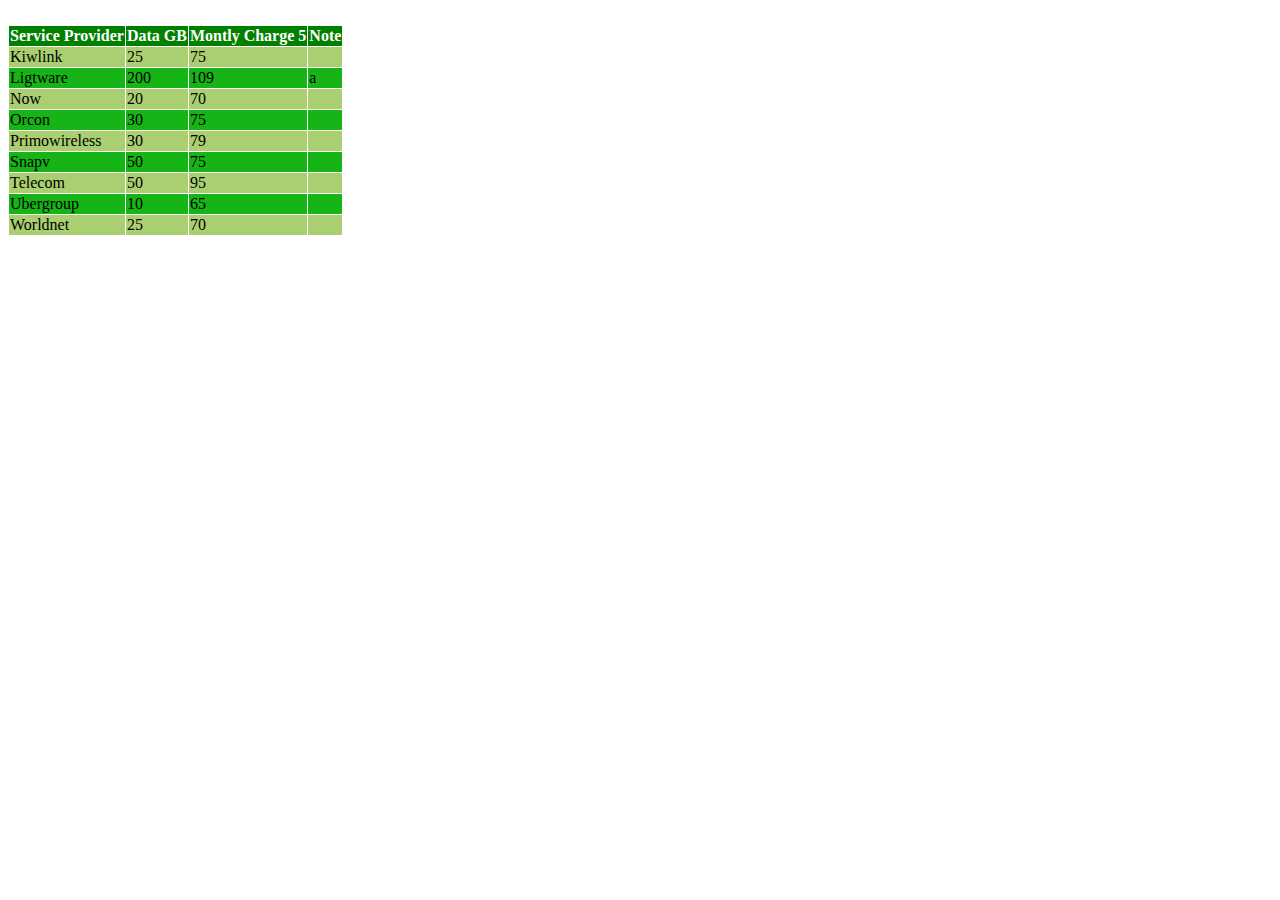
<file: 05.07.2021/index.html>
<!DOCTYPE html>
<html lang="en">
<head>
    <meta charset="UTF-8">
    <meta http-equiv="X-UA-Compatible" content="IE=edge">
    <meta name="viewport" content="width=device-width, initial-scale=1.0">
    <link rel="stylesheet" href="./assets/style.css">
    <title>Document</title>
</head>
<body>
    <table  border="1">
        <tr>
            <th>Service Provider</th>
            <th>Data GB</th>
            <th>Montly Charge 5</th>
            <th>Note</th>
        </tr>
        <tr>
            <td>Kiwlink</td>
            <td>25</td>
            <td>75</td>
            <td></td>
        </tr>
        <tr>
            <td>Ligtware</td>
            <td>200</td>
            <td>109</td>
            <td>a</td>
        </tr>
        <tr>
            <td>Now</td>
            <td>20</td>
            <td>70</td>
            <td></td>
        </tr>
        <tr>
            <td>Orcon</td>
            <td>30</td>
            <td>75</td>
            <td></td>
        </tr>
        <tr>
            <td>Primowireless</td>
            <td>30</td>
            <td>79</td>
            <td></td>
        </tr>
        <tr>
            <td>Snapv</td>
            <td>50</td>
            <td>75</td>
            <td></td>
        </tr>
        <tr>
            <td>Telecom</td>
            <td>50</td>
            <td>95</td>
            <td></td>
        </tr>
        <tr>
            <td>Ubergroup</td>
            <td>10</td>
            <td>65</td>
            <td></td>
        </tr>
        <tr>
            <td>Worldnet</td>
            <td>25</td>
            <td>70</td>
            <td></td>
        </tr>
    </table>
</body>
</html>
</file>
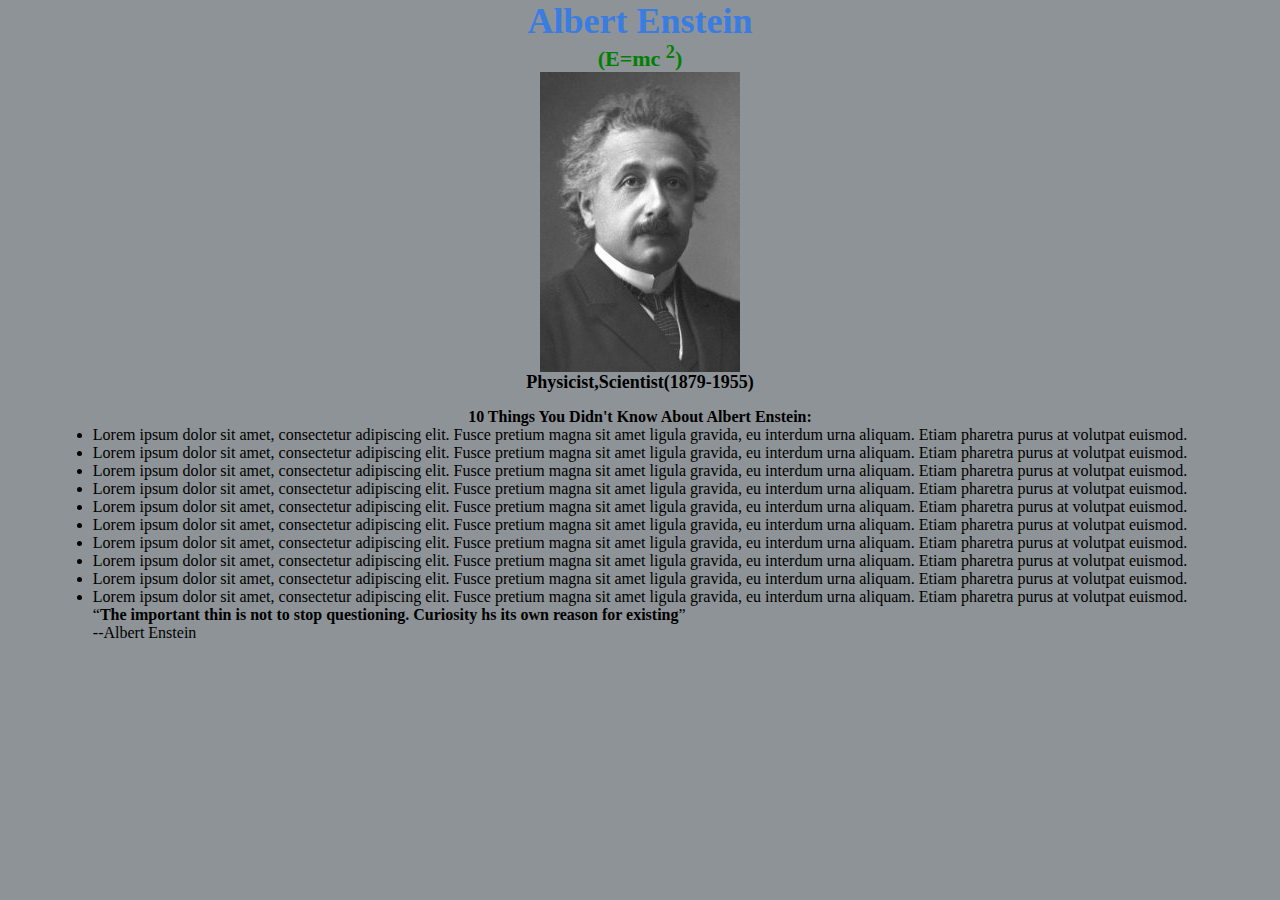
<file: Homework/task1/index.html>
<!DOCTYPE html>
<html lang="en">
<head>
    <meta charset="UTF-8">
    <meta http-equiv="X-UA-Compatible" content="IE=edge">
    <meta name="viewport" content="width=device-width, initial-scale=1.0">
    <link rel="stylesheet" href="assets/css/style.css">
    <title>Document</title>
</head>
<body>
    <div class="container">
        <div class="up">
        <h1>Albert Enstein</h1>
        <b>(E=mc <sup>2</sup>)</b>
        <img src="./assets/images/einstein.jpg" alt="">
        <p><b>Physicist,Scientist(1879-1955)</b></p>
        <h4>10 Things You Didn't Know About Albert Enstein:</h4>
        </div>
        <div class="down">
            <ul>
                <li>Lorem ipsum dolor sit amet, consectetur adipiscing elit. Fusce pretium magna sit amet ligula gravida, eu interdum urna aliquam. Etiam pharetra purus at volutpat euismod.</li>
                <li>Lorem ipsum dolor sit amet, consectetur adipiscing elit. Fusce pretium magna sit amet ligula gravida, eu interdum urna aliquam. Etiam pharetra purus at volutpat euismod.</li>
                <li>Lorem ipsum dolor sit amet, consectetur adipiscing elit. Fusce pretium magna sit amet ligula gravida, eu interdum urna aliquam. Etiam pharetra purus at volutpat euismod.</li>
                <li>Lorem ipsum dolor sit amet, consectetur adipiscing elit. Fusce pretium magna sit amet ligula gravida, eu interdum urna aliquam. Etiam pharetra purus at volutpat euismod.</li>
                <li>Lorem ipsum dolor sit amet, consectetur adipiscing elit. Fusce pretium magna sit amet ligula gravida, eu interdum urna aliquam. Etiam pharetra purus at volutpat euismod.</li>
                <li>Lorem ipsum dolor sit amet, consectetur adipiscing elit. Fusce pretium magna sit amet ligula gravida, eu interdum urna aliquam. Etiam pharetra purus at volutpat euismod.</li>
                <li>Lorem ipsum dolor sit amet, consectetur adipiscing elit. Fusce pretium magna sit amet ligula gravida, eu interdum urna aliquam. Etiam pharetra purus at volutpat euismod.</li>
                <li>Lorem ipsum dolor sit amet, consectetur adipiscing elit. Fusce pretium magna sit amet ligula gravida, eu interdum urna aliquam. Etiam pharetra purus at volutpat euismod.</li>
                <li>Lorem ipsum dolor sit amet, consectetur adipiscing elit. Fusce pretium magna sit amet ligula gravida, eu interdum urna aliquam. Etiam pharetra purus at volutpat euismod.</li>
                <li>Lorem ipsum dolor sit amet, consectetur adipiscing elit. Fusce pretium magna sit amet ligula gravida, eu interdum urna aliquam. Etiam pharetra purus at volutpat euismod.</li>
            </ul>
            <q><b>The important thin is not to stop questioning. Curiosity hs its own reason for existing</b></q><br>
            <span>--Albert Enstein</span>
        </div>
    </div>
</body>
</html>
</file>
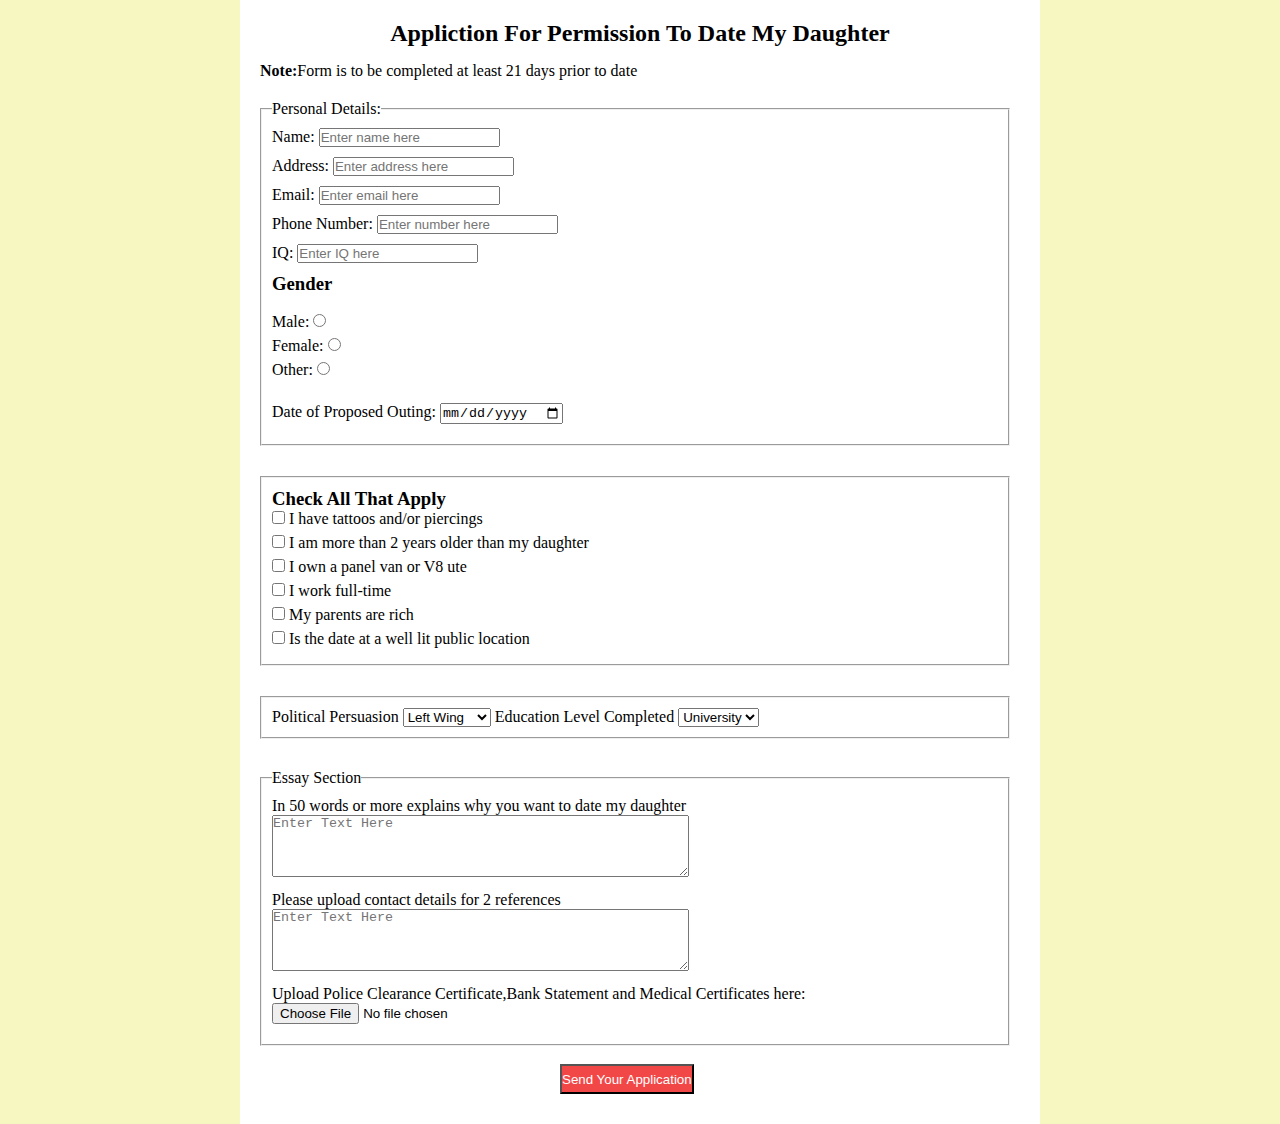
<file: Homework/task2/index.html>
<!DOCTYPE html>
<html lang="en">
<head>
    <meta charset="UTF-8">
    <meta http-equiv="X-UA-Compatible" content="IE=edge">
    <meta name="viewport" content="width=device-width, initial-scale=1.0">
    <link rel="stylesheet" href="assets/css/style.css">
    <title>Document</title>
</head>
<body>
    <div class="container">
            <h1 class="head">Appliction For Permission To Date My Daughter</h1>
            <p class="note"><b>Note:</b>Form is to be completed at least 21 days prior to date</p>
            <div class="section">
                <form>
                    <fieldset>
                        <legend>Personal Details:</legend>
                <label for="name">Name:</label>
                <input type="text" id="name" name="name" placeholder="Enter name here"><br>
                <label for="address">Address:</label>
                <input type="text" id="address" name="address" placeholder="Enter address here"><br>
                <label for="email">Email:</label>
                <input type="email" id="email" name="email" placeholder="Enter email here"><br>
                <label for="number">Phone Number:</label>
                <input type="number" id="number" name="number" placeholder="Enter number here"><br>
                <label for="IQ">IQ:</label>
                <input type="number"  name="IQ" placeholder="Enter IQ here"><br>
                <h3> Gender</h3><br>
                <label for="">Male:</label>
                <input type="radio" name="gender"><br>
                <label for="">Female:</label>
                <input type="radio" name="gender"><br>
                <label for="">Other:</label>
                <input type="radio" name="gender"><br><br>
                <label for="date">Date of Proposed Outing:</label>
                <input type="date" id="date" name="date">
                </form>
            </div>
            <div class="section">
                <form>
                    <fieldset>
                        <legend></legend>
                        <h3>Check All That Apply</h3>
                        <input type="checkbox" id="info1" name="info1" value="Tatto">
                        <label for="info1"> I have tattoos and/or piercings</label><br>
                        <input type="checkbox" id="info2" name="info2" value="Daughter">
                        <label for="info2"> I am more than 2 years older than my daughter</label><br>
                        <input type="checkbox" id="info3" name="info3" value="Panel">
                        <label for="info3">I own a panel van or V8 ute</label><br>
                        <input type="checkbox" id="info4" name="info4" value="Work">
                        <label for="info4"> I work full-time</label><br>
                        <input type="checkbox" id="info5" name="info5" value="Parents">
                        <label for="info5"> My parents are rich</label><br>
                        <input type="checkbox" id="info6" name="info6" value="Date">
                        <label for="info6"> Is the date at a well lit public location</label><br>
                </form>
            </div>
            <div class="section">
                <form>
                    <fieldset>
                        <legend></legend>
                        <label for="politics">Political Persuasion</label>
                        <select name="politics" id="politics" form="carform">
                            <option value="left">Left Wing</option>
                            <option value="right">Right Wing</option>
                        </select>
                        <label for="education">Education Level Completed</label>
                        <select name="education" id="education" form="carform">
                            <option value="university">University</option>
                            <option value="school">School</option>
                        </select>
                </form>
            </div>
            <div class="section">
                <form>
                    <fieldset>
                        <legend>Essay Section</legend>
                        <label for="">In 50 words or more explains why you want to date my daughter</label>
                        <textarea  minlength="50" id=""  rows="4" cols="50" placeholder="Enter Text Here"></textarea><br>
                        <label for="">Please upload contact details for 2 references</label><br>
                        <textarea  minlength="50" id=""  rows="4" cols="50" placeholder="Enter Text Here"></textarea><br>
                        <label for="file">Upload Police Clearance Certificate,Bank Statement and Medical Certificates here:</label>
                       <input type="file" id="file"  value="Attach Files" name="file"><br>
                    </fieldset>
                    <br>
                    <input class="end" style="margin-left: 300px;" type="submit" value="Send Your Application">
                </form>
            </div>
    </div>
</body>
</html>
</file>
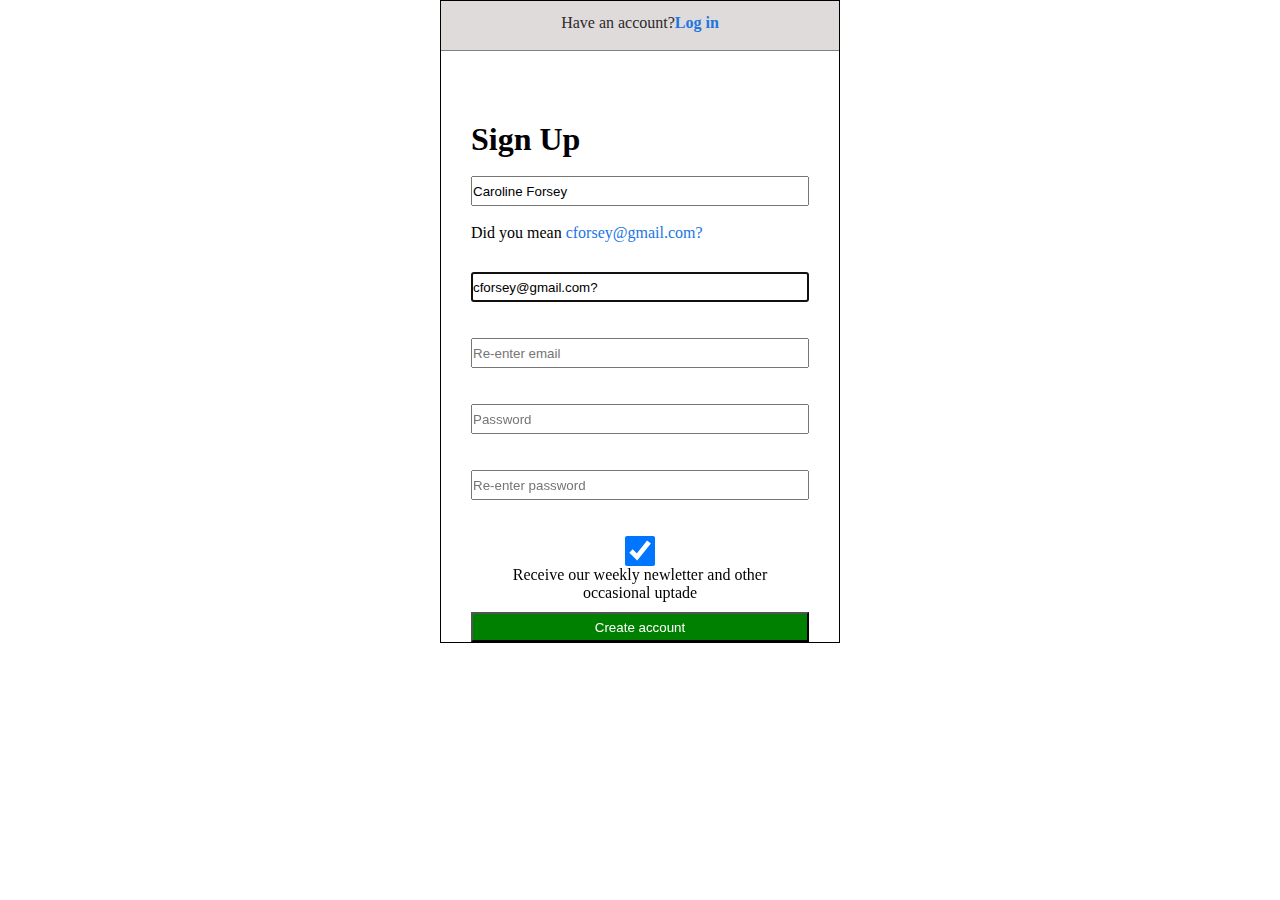
<file: 05.07.2021/sign.html>
<!DOCTYPE html>
<html lang="en">
<head>
    <meta charset="UTF-8">
    <meta http-equiv="X-UA-Compatible" content="IE=edge">
    <meta name="viewport" content="width=device-width, initial-scale=1.0">
    <link rel="stylesheet" href="./assets/sign.css">
    <title>Document</title>
</head>
<body>
    <div class="container">
        <form method="POST" target="_blank">
            <p>Have an account?<b>Log in</b></p>
            <h1>Sign Up</h1>
            <label for="Name"  ></label><br>
            <input id="Name" type="text" name="Name" value="Caroline Forsey" ><br>
            <label class="mail" for="Email">Did you mean <span style="color:rgb(33, 117, 226) ;">cforsey@gmail.com?</span></label><br>
            <input id="Email" type="email" name="email" autofocus value="cforsey@gmail.com?"><br><br>
            <input type="email" name="email" placeholder="Re-enter email"><br><br>
            <input type="password" name="password" placeholder="Password"><br><br>
            <input type="password" name="password" placeholder="Re-enter password"><br><br>
            <input class="check" type="checkbox" name="checkbox" checked="checked"> 
            <label class="uptade" for="checkbox">Receive our weekly newletter and other <br> occasional uptade</label>
            <input class="button" type="submit" value="Create account">
        </form>
    </div>
</body>
</html>
</file>
<file: 05.07.2021/assets/style.css>
table{
    margin:25px 0;
    border-collapse: collapse;
    border-color: #fff;
}

table  th{
    background-color: green;
    color: #fff;
}

table tr:nth-child(even){
    background-color: rgb(169, 207, 112);
}

table tr:nth-child(odd){
    background-color: rgb(22, 180, 22);
}
</file>
<file: Homework/task1/assets/css/style.css>
*{
    box-sizing: border-box;
    margin: 0;
    padding: 0;
}

body{
    background-color:rgb(141, 147, 150);
    display: flex;
    justify-content: center;
    align-items: center;
}


.container .up{
    display: flex;
    justify-content: center;
    align-items: center;
    flex-direction: column;
}

.up h1{
    font-size: 36px;
    color: rgb(57, 124, 226);
}

.up b{
    color: green;
    font-size: 22px;
}
.up p b{
    color: black;
    font-size: 18px;
}

.up h4{
    margin-top: 15px;
}
</file>
<file: Homework/task2/assets/css/style.css>
*{
    box-sizing: border-box;
    margin: 0;
    padding: 0;
}

body{
    display: flex;
    justify-content: center;
    background-color: rgb(247, 247, 193);
}

.container{
    background-color: #fff;
    width: 800px;
    height: auto;
    border-radius: 1px solid black;
}

.container h1{
    padding-top: 20px;
    font-size: 24px;
    text-align: center;
}

.container .note{
    padding-left: 20px;
    padding-top: 15px;
}

.section{
    margin: 10px;
    padding: 10px;
}

form{
    display: flex;
    justify-content: right;
    align-items: flex-start;
    flex-direction: column;
}

form fieldset{
    width: 750px;
    padding: 10px;
}

form input{
    margin-bottom: 10px;
}

form textarea{
    margin-bottom: 10px;
}

form .end{
    height: 30px;
    background-color: rgb(241, 71, 71);
    color: #fff;
}
</file>
<file: 05.07.2021/assets/sign.css>
*{
    box-sizing: border-box;
    margin: 0;
    padding: 0;
}

body{
    display: flex;
    justify-content: center;
    align-items: center;
}

.container{
    width: 400px;
    height: auto;
    border: 1px solid black;
}

.container form{
    display: flex;
    flex-direction: column;
}

form h1{
    margin-left: 30px;
}

form p{
    padding-top: 13px;
    border-bottom: 1px solid gray;
    color:rgb(44, 42, 42);
    background-color: rgb(223, 219, 219);
    height: 50px;
    display: flex;
    justify-content: center;
    text-align: center;
}



form p b{
    color: rgb(33, 117, 226);
}

.container form input,.mail {
    height: 30px;
    margin-left: 30px;
    margin-right: 30px;
}

form .check input{
    width: 0px;
}

.uptade {
    text-align: center;
    margin-bottom: 10px;
}

form  .button{
    background-color: green;
    color: #fff;
}

.container h1{
    padding-top: 70px;
}
</file>
